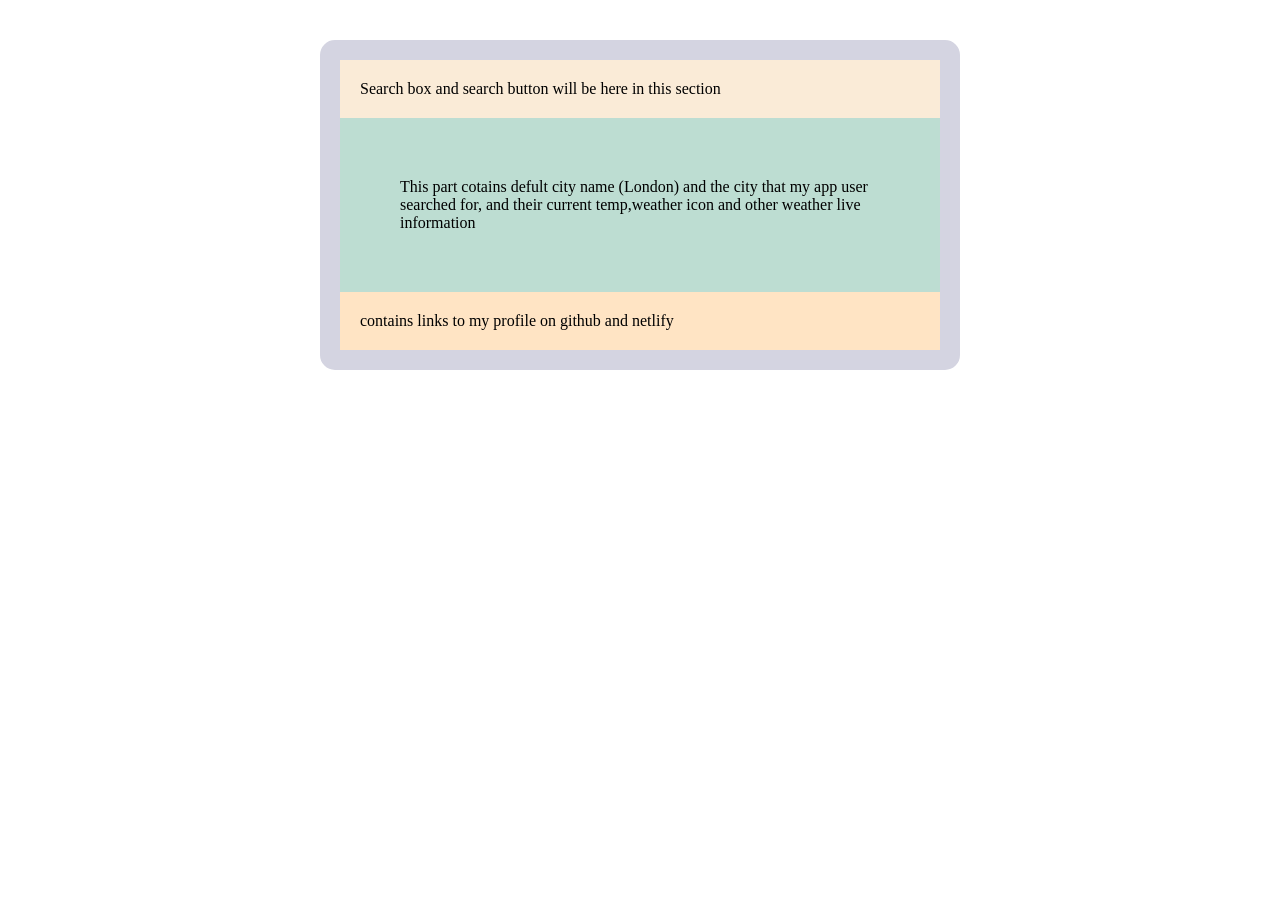
<file: simple-weather-fetcher/index.html>
<!doctype html>
<html lang="en">
  <head>
    <meta charset="UTF-8" />
    <meta name="viewport" content="width=device-width, initial-scale=1.0" />
    <title>Simple Weather Fetcher</title>
    <link rel="stylesheet" href="src/styles.css" />
  </head>
  <body>
    <div class="app-body">
      <header>Search box and search button will be here in this section</header>
      <main>
        This part cotains defult city name (London) and the city that my app
        user searched for, and their current temp,weather icon and other weather
        live information
      </main>
      <footer>contains links to my profile on github and netlify</footer>
    </div>
  </body>
</html>
</file>
<file: simple-weather-fetcher/src/styles.css>
.app-body {
  display: block;
  max-width: 600px;
  margin: 40px auto 0 auto;
  border: 20px solid rgb(212, 212, 225);
  border-radius: 15px;
}
header {
  padding: 20px;
  background-color: antiquewhite;
}
main {
  padding: 60px;
  background-color: rgb(189, 221, 210);
}
footer {
  background-color: bisque;
  padding: 20px;
}
</file>
